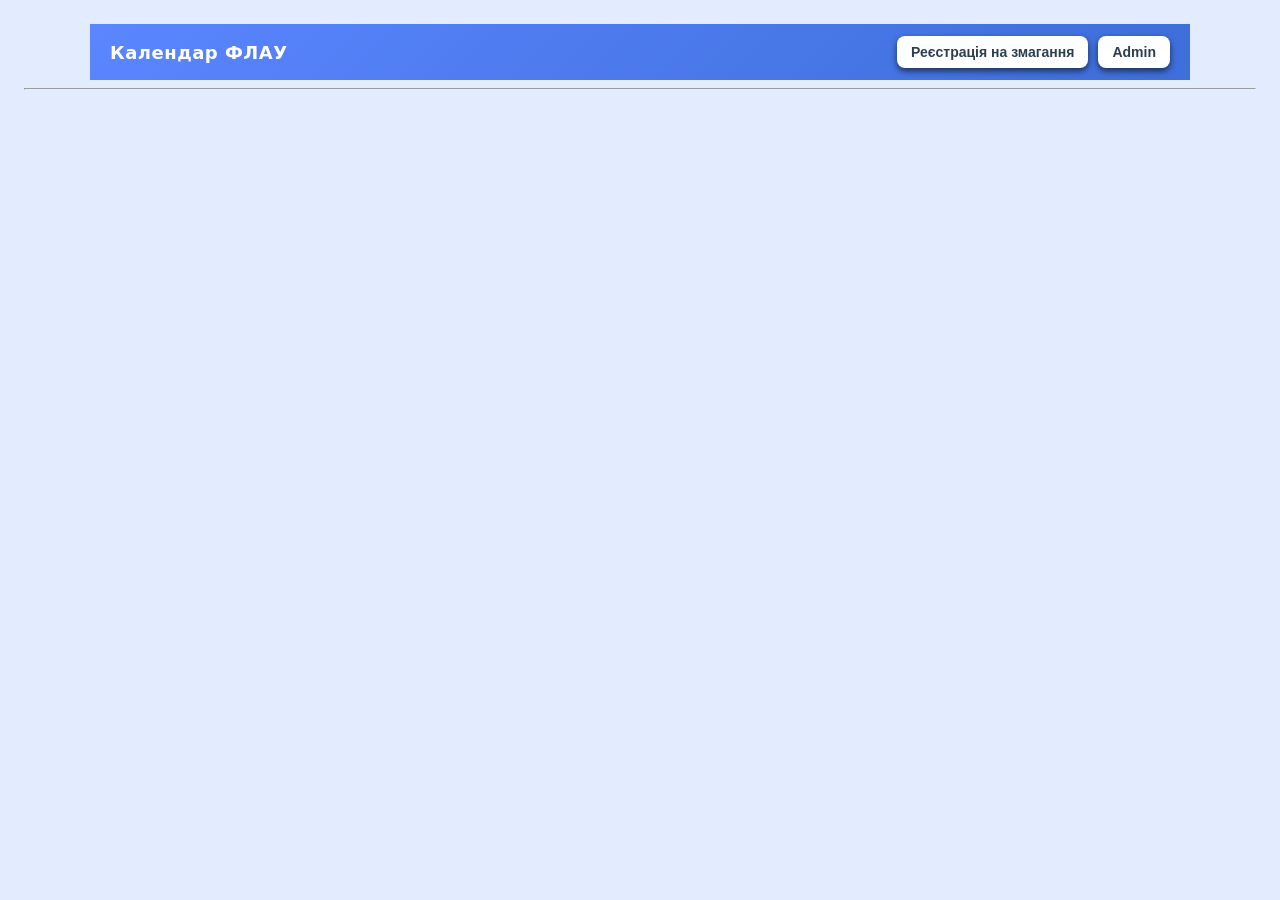
<file: public/index.html>
<!doctype html>
<html lang="uk">
<head>
  <meta charset="utf-8" />
  <meta name="viewport" content="width=device-width, initial-scale=1" />
  <meta name="google-site-verification" content="zK_OmZPKRvslQSDArAHUBL--gurxgO3Vtm2dV0qlTAg" />
  <title>Календар ФЛАІФ</title>
  <link rel="stylesheet" href="style.css?v=1">
</head>
<script src="parse.js?v=5"></script>
  <script>
  let events = [];
async function loadCSV() {
  const response = await fetch("https://docs.google.com/spreadsheets/d/e/2PACX-1vRbxFsk7Xj8Ef5T_wuZvChiA7qtGNFtx1jIIG1_vDmofWyCKhT9-I_fV7iaSB8e6H0IoLwUgubIiOQ9/pub?gid=0&single=true&output=csv");
  const text = await response.text();

  const rows = parseCSV(text); // пропускаємо хедер

  events = rows.map(cols => ({
  status: cols[0] || "",
  start: cols[1] || "",
  end: cols[2] || "",
  name: cols[3] || "",
  location: cols[4] || "",
  reg: cols[5] || "",
  sch: cols[6] || "",
  res: cols[7] || ""
}));
}
function parseDate(str) {
  const [d, m, y] = str.split(".");
  return new Date(y, m - 1, d);
}
function getStatus(event) {

  if (event.status === "cancelled" || event.status === "скасовано") {
    return "cancelled";
  }
  if (event.status === "planned" || event.status === "заплановано") {
    return "planned";
  }

  const today = new Date();
  today.setHours(0,0,0,0);

  const start = parseDate(event.start);
  const end = parseDate(event.end);

  if (end < today) return "finished";
  if (start <= today && end >= today) return "now";
  if (start > today) return "future";

}
function render() {
  const container = document.getElementById("sheetData");
  container.innerHTML = "";
  const rowDiv = document.createElement('div');
rowDiv.className = 'sheet-row';
rowDiv.classList.add('header');

// Масив з назвою колонки та відповідним стилем
const headers = [
  ["Статус", "status"],
  ["Початок", "date"],
  ["Кінець", "date"],
  ["Назва", "name"],
  ["Локація", "location"],
  ["Регл", "buttons"],
  ["Розкл", "buttons"],
  ["Рез", "location"]
];

headers.forEach(([text, styleClass]) => {
  const cell = document.createElement('div');
  cell.className = `sheet-cell ${styleClass}`; // додаємо клас стилю
  cell.textContent = text;
  rowDiv.appendChild(cell);
});
  container.appendChild(rowDiv);

  events.forEach(event => {
    const status = getStatus(event);
    const row = document.createElement("div");
    row.className = "sheet-row";

    row.innerHTML = `
      <div class="sheet-cell status">
        <span class="${status}">
          ${status === "cancelled" ? "Скасовано" : status === "finished" ? "Завершено" : status === "planned" ? "Заплановано" : status === "now" ? "Проводиться" : "Відбудеться"}
        </span>
      </div>

      <div class="sheet-cell date">${event.start}</div>
      <div class="sheet-cell date">${event.end}</div>
      <div class="sheet-cell name">${event.name}</div>
      <div class="sheet-cell location">${event.location}</div>

      <div class="sheet-cell buttons">
        ${event.reg ? `<button onclick="window.open('${event.reg}')">Регл</button>` : ""}
      </div>

      <div class="sheet-cell buttons">
        ${event.sch ? `<button onclick="window.open('${event.sch}')">Розкл</button>` : ""}
      </div>

     <div class="sheet-cell buttons">
		  ${event.res ? `
		<button onclick="window.open('schedule.html?csvs=${encodeURIComponent(event.res)}&start=${encodeURIComponent(event.start)}&end=${encodeURIComponent(event.end)}')">
			Рез
		</button>` : ""}
	 </div>
    `;

    container.appendChild(row);
  });
}

async function init() {

  await loadCSV();
  render();

  //setInterval(render, 1000);

}

document.addEventListener("DOMContentLoaded", init);
  </script>
  <body>
	<div id="site-header">
	  <div class="header-inner">
		<div class="logo">
		  Календар ФЛАУ
		  <!--<img src="flaif_logo.png" alt="logo">-->
		</div>
		<div class="header-buttons">
		  <button onclick="window.open('register.html', '_blank')">Реєстрація на змагання</button>
		  <button onclick="window.open('register_admin.html', '_blank')">Admin</button>
		</div>
	  </div>
	</div>
	<hr>
    <div id="sheetData">
  </div>
  </body>
</html>
</file>
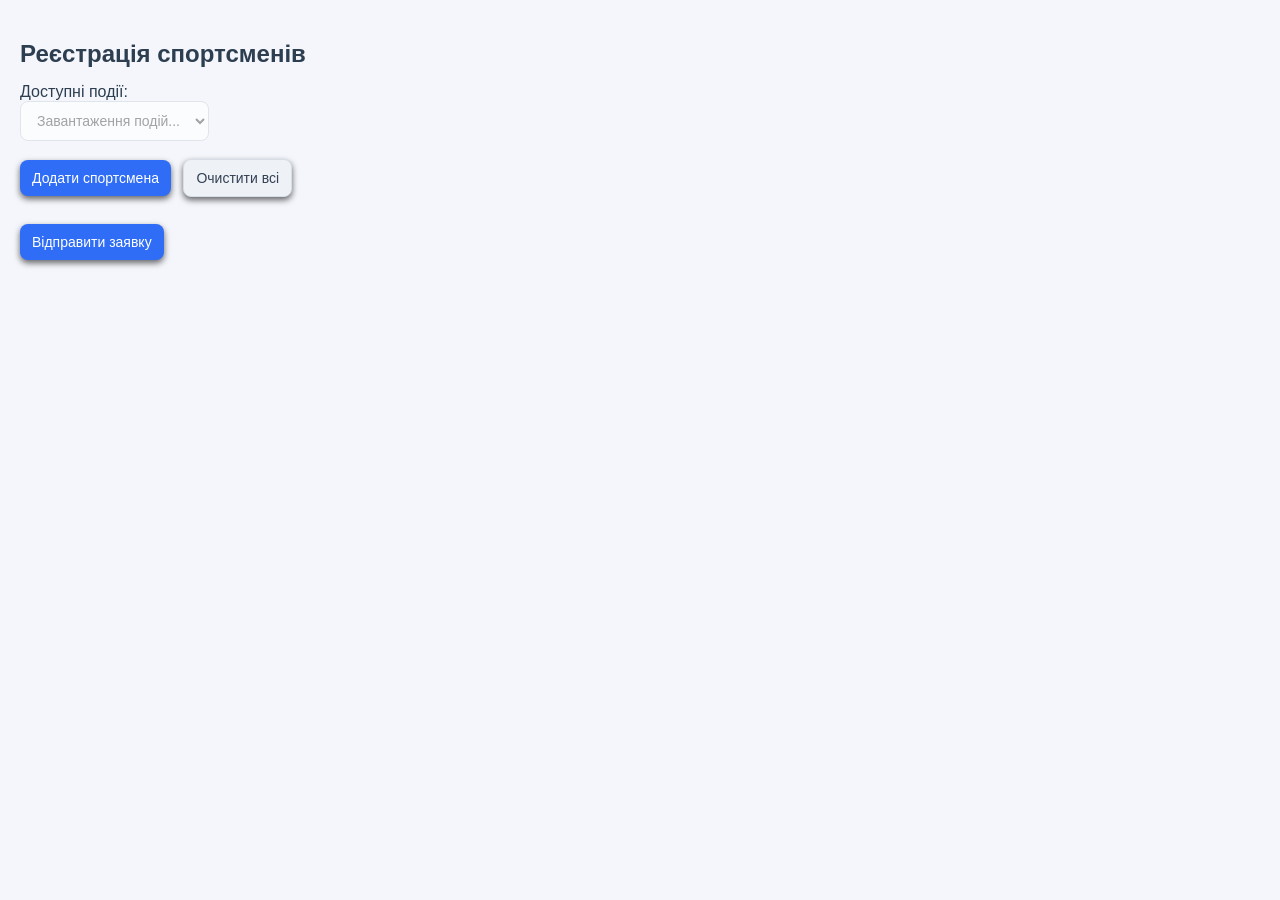
<file: public/register.html>
<!doctype html>
<html lang="uk">
<head>
  <meta charset="utf-8" />
  <meta name="viewport" content="width=device-width, initial-scale=1" />
  <title>Реєстрація спортсменів</title>
  <link rel="stylesheet" href="style.css?v=1">
  <style>
  /* ===== ОСНОВА ===== */

body{
  font-family: "Segoe UI", Roboto, Arial, sans-serif;
  background:#f4f6fb;
  margin:0;
  padding:20px;
  color:#2c3e50;
}

h2{
  margin-bottom:15px;
  font-weight:600;
}

/* ===== INPUT / SELECT / TEXTAREA ===== */

input,
select,
textarea,
button{
  padding:10px 12px;
  border:1px solid #d8dee6;
  border-radius:8px;
  font-size:14px;
  background:white;
  transition:all .12s ease;
  outline:none;
  box-sizing:border-box;
}

input::placeholder{
  color:#a0a8b3;
}

/* ===== BUTTONS ===== */

button{
  cursor:pointer;
  background:#2f6df6;
  color:white;
  border: none;
  font-weight:500;
  border-radius:8px;
}
button.small-btn{
  padding:6px 8px;
  font-size:13px;
}
button.ghost{
  background:#eef2f7;
  color:#344054;
  border:1px solid #d8dee6;
}
button.red{
  background:#ff4d4d;
}

/* ===== ATHLETE ROW ===== */

.athlete-row{
  display:grid;
  grid-template-columns:
  110px 80px 140px 120px 170px 120px 140px 100px 120px 120px auto;
  gap:8px;
  align-items:center;
  padding:8px;
  border-radius:8px;
}
.athlete-row select,
.athlete-row input{
  width:100%;
}

.athlete-row:hover{
  background:#f4f7ff;
}

/* quick date actions */
.quick-date-actions{
  margin-top:6px;
  display:flex;
  gap:6px;
}
.quick-date-actions button{
  padding:6px 8px;
  font-size:13px;
  border-radius:6px;
}

/* ===== РОЗМІРИ ПОЛІВ ===== */

.small{ width:50px; }
.medium{ width:100px; }
.large{ width:150px; }

/* ===== КОНТЕЙНЕР СПОРТСМЕНІВ ===== */

#athletesContainer{
  margin-top:15px;
  margin-bottom:15px;
}

/* ===== МОБІЛЬНА АДАПТАЦІЯ ===== */

@media (max-width:900px){

  .athlete-row{
    grid-template-columns:
    1fr 1fr;
  }

  .athlete-row input,
  .athlete-row select{
    width:100%;
  }

  .athlete-actions{
    grid-column:1 / -1;
  }

}

/* ===== МАЛІ ТЕЛЕФОНИ ===== */

@media (max-width:500px){

  body{
    padding:10px;
  }

  button{
    width:100%;
    margin-top:5px;
  }

}
  </style>
</head>
<body>
  <h2>Реєстрація спортсменів</h2>

  <label>Доступні події:</label><br>
  <select id="eventName" disabled>
    <option>Завантаження подій...</option>
  </select><br><br>

  <button id="addAthleteBtn" disabled>Додати спортсмена</button>
  <button id="removeAllBtn" disabled style="margin-left:8px;" class="ghost">Очистити всі</button>

  <div id="athletesContainer"></div>

  <input type="hidden" name="action" value="register">
  <input type="hidden" name="eventName" id="reg_eventName">
  <input type="hidden" name="athletes" id="reg_athletes">
  <button type="button" onclick="submitAll()" style="margin-top:12px;">Відправити заявку</button>
  <label id="state" style="margin-left:12px;"></label>

<script>
const WEBAPP_URL = "https://script.google.com/macros/s/AKfycbyuPX291dfPSi0wft10dgGRGJcBtN7wAkOrB4DOpo9AcYPbTAtrKUa7BqKWvkv0VBBKsQ/exec";

let __events = [];
let __disciplinesMap = {};

/* ===== ЗАВАНТАЖЕННЯ ПОДІЙ (CORS) ===== */

async function fetchEvents(){
  try{
    const resp = await fetch(WEBAPP_URL,{
      method:"GET",
      mode:"cors"
    });
    const payload = await resp.json();
    loadEventsData(payload);
  }catch(err){
    console.error("Помилка завантаження подій",err);
    alert("Не вдалося завантажити події");
  }
}

/* ===== ЗАПОВНЕННЯ SELECT ПОДІЙ ===== */

function loadEventsData(payload){
  __events = payload.events || [];
  __disciplinesMap = payload.disciplinesMap || {};

  const eventSelect = document.getElementById("eventName");
  eventSelect.innerHTML = "";

  __events.forEach(ev=>{
    const o = document.createElement("option");
    o.value = ev.value;
    o.textContent = ev.label;
    eventSelect.appendChild(o);
  });

  eventSelect.disabled = false;
  document.getElementById("addAthleteBtn").disabled = false;
  document.getElementById("removeAllBtn").disabled = false;

  if(__events.length){
    eventSelect.value = __events[0].value;
  }

  eventSelect.addEventListener("change", ()=>{ clearAthletes(); });
}

/* ===== ЗАПУСК ЗАВАНТАЖЕННЯ ===== */
fetchEvents();

/* ===== ДАНІ СПОРТСМЕНІВ ===== */

const athletes = [];
let __athleteId = 1;
function nextId(){ return __athleteId++; }
const ranks = ["Б/Р","IIIю","IIю","Iю","III","II","I","КМС","МС","МСМК"];

const container = document.getElementById("athletesContainer");
const addBtn = document.getElementById("addAthleteBtn");
const removeAllBtn = document.getElementById("removeAllBtn");

/* ===== КНОПКИ ===== */

addBtn.addEventListener("click", ()=>{
  const ev = document.getElementById("eventName").value;
  if(!ev){
    alert("Оберіть подію перед додаванням спортсмена.");
    return;
  }
  addAthleteRow();
});

removeAllBtn.addEventListener("click", ()=>{
  if(!athletes.length) return;
  if(!confirm("Видалити всі незбережені заявки?")) return;
  clearAthletes();
});

/* ===== ПАРСЕР РЕЗУЛЬТАТУ =====
Підтримує:
 - ss,cc  (7,20 або 7.20 або 7/20)
 - mm:ss,cc або mm:ss.cc
 - "1м10см", "1m10s", "1'10\"" тощо
 - числа з десятковими (70.5 -> 01:10,50)
Повертає відформатований рядок або null.
*/
function parseResultInput(raw){
  if(!raw && raw!==0) return "";
  let s = String(raw).trim().toLowerCase();
  if(!s) return "";
  // Replace common separators
  s = s.replace(/\s+/g,'');
  s = s.replace(',', '.');
  s = s.replace('/', '.'); // treat 7/20 as 7.20
  // Patterns:
  // 1) mm:ss(.frac)
  const mmss = s.match(/^(\d{1,2}):(\d{1,2})(?:[.,](\d{1,3}))?$/);
  if(mmss){
    let mm = parseInt(mmss[1],10);
    let ss = parseInt(mmss[2],10);
    let frac = mmss[3] ? Number('0.' + mmss[3]) : 0;
    if(ss>=60 || mm<0 || ss<0) return null;
    let totalCentis = Math.round((mm*60 + ss + frac) * 100);
    return formatCentis(totalCentis);
  }
  // 2) forms like 1m10s, 1м10см, 1'10"
  let m_s = s.match(/^(\d{1,3})\s*[mм]?\s*['mм]?\s*(\d{1,2})(?:[scс]|$)?(?:[.,](\d{1,3}))?$/);
  // Try patterns like 1m10s or 1м10см
  if(m_s && m_s[2] !== undefined){
    let mm = parseInt(m_s[1],10);
    let ss = parseInt(m_s[2],10);
    if(ss>=60 || mm<0 || ss<0) return null;
    let frac = m_s[3] ? Number('0.' + m_s[3]) : 0;
    let totalCentis = Math.round((mm*60 + ss + frac) * 100);
    return formatCentis(totalCentis);
  }
  // 3) plain seconds with optional decimal: 70.5 or 7.20
  const secs = s.match(/^(\d{1,4})(?:\.(\d{1,3}))?$/);
  if(secs){
    let whole = parseInt(secs[1],10);
    let frac = secs[2] ? Number('0.' + secs[2]) : 0;
    if(whole<0) return null;
    let totalCentis = Math.round((whole + frac) * 100);
    return formatCentis(totalCentis);
  }
  // If nothing matched => invalid
  return null;
}

function formatCentis(totalCentis){
  // totalCentis: integer centiseconds
  if(totalCentis < 0) return null;
  // compute mm:ss,cc if >= 60s
  const totalSeconds = Math.floor(totalCentis / 100);
  let cs = totalCentis % 100;
  let mm = Math.floor(totalSeconds / 60);
  let ss = totalSeconds % 60;
  // handle carry if cs == 100
  if(cs === 100){ cs = 0; ss += 1; if(ss===60){ ss=0; mm+=1; } }
  const pad2 = n => n.toString().padStart(2,'0');
  if(mm>0){
    // mm:ss,cc
    return `${pad2(mm)}:${pad2(ss)},${pad2(cs)}`;
  }else{
    // ss,cc
    return `${pad2(ss)},${pad2(cs)}`;
  }
}

/* ===== ОЧИЩЕННЯ ===== */

function clearAthletes(){
  athletes.length=0;
  container.innerHTML="";
}

/* ===== ДОДАВАННЯ РЯДКА СПОРТСМЕНА ===== */

function addAthleteRow(prefill){
  const id = nextId();

  const rowObj = {
    id,
    gender:"Чоловік",
    startNumber:"",
    surname:"",
    name:"",
    dob:"",
    club:"",
    coach:"",
    declaredResult:"",
    rank:ranks[0],
    discipline:""
  };

  if(prefill) Object.assign(rowObj,prefill);

  athletes.push(rowObj);

  const el = document.createElement("div");
  el.className = "athlete-row";
  el.id = "ath_row_"+id;

  const currentEvent = document.getElementById("eventName").value;
  const discList = __disciplinesMap[currentEvent] || [];

  // visible DOB text input + hidden native date input + quick buttons
  el.innerHTML = `

  <select data-field="gender" class="small">
    <option value="Чоловік">Чоловік</option>
    <option value="Жінка">Жінка</option>
  </select>

  <input data-field="startNumber" placeholder="Старт №" class="small" inputmode="numeric" pattern="[0-9]*">

  <input data-field="surname" placeholder="Прізвище" class="medium">
  <input data-field="name" placeholder="Ім'я" class="medium">

  <div style="display:flex;flex-direction:column;">
    <div style="display:flex;gap:6px;">
      <input data-field="dob" placeholder="дд.мм.рррр" class="large" autocomplete="off">
      <button type="button" class="small-btn ghost" data-action="openDatePicker">📅</button>
    </div>
    <div class="quick-date-actions" style="display:none;" data-quick-actions>
      <button type="button" class="small-btn ghost" data-action="today">Сьогодні</button>
      <button type="button" class="small-btn ghost" data-action="tomorrow">Завтра</button>
      <button type="button" class="small-btn ghost" data-action="yesterday">Вчора</button>
    </div>
    <input type="date" style="display:none;" data-hidden-date>
  </div>

  <input data-field="club" placeholder="Клуб" class="medium">
  <input data-field="coach" placeholder="Тренер" class="medium">

  <input data-field="declaredResult" placeholder="Результат" class="small">

  <select data-field="rank" class="medium"></select>
  <select data-field="discipline" class="medium"></select>

  <div class="athlete-actions">
    <button data-action="duplicate" type="button" class="ghost small-btn">Дублювати</button>
    <button data-action="remove" type="button" class="red small-btn" style="margin-left:6px;">Видалити</button>
  </div>

  `;

  // fill rank options
  const selRank = el.querySelector('select[data-field="rank"]');
  ranks.forEach(r=>{
    const o=document.createElement("option");
    o.value=r;
    o.textContent=r;
    selRank.appendChild(o);
  });

  // fill disciplines
  const selDisc = el.querySelector('select[data-field="discipline"]');
  if(discList.length===0){
    const o=document.createElement("option");
    o.value="";
    o.textContent="(Немає видів)";
    selDisc.appendChild(o);
    selDisc.disabled=true;
  }else{
    discList.forEach(d=>{
      const o=document.createElement("option");
      o.value=d;
      o.textContent=d;
      selDisc.appendChild(o);
    });
    selDisc.value=discList[0];
    rowObj.discipline = discList[0];
  }

  // set initial values from rowObj (prefill)
  el.querySelectorAll("input,select").forEach(input=>{
    const field = input.dataset.field;
    if(!field) return;
    if(rowObj[field] !== undefined && rowObj[field] !== null && rowObj[field] !== ""){
      // for dob, if stored as ISO yyyy-mm-dd, show as dd.mm.yyyy
      if(field === 'dob'){
        let v = rowObj[field];
        if(v && /^\d{4}-\d{2}-\d{2}$/.test(v)){
          input.value = isoToDisplay(v);
        }else{
          input.value = String(v);
        }
      }else{
        input.value = rowObj[field];
      }
    }
  });

  // add listeners
  el.querySelectorAll("input,select").forEach(input=>{
    const field = input.dataset.field;
    // input event for startNumber (digits only)
    if(field==='startNumber'){
      input.addEventListener("input", e=>{
        // keep only digits
        const normalized = e.target.value.replace(/\D+/g,'');
        if(e.target.value !== normalized) e.target.value = normalized;
        rowObj[field] = normalized;
      });
      input.addEventListener("blur", e=>{
        if(e.target.value === ""){
          // allow empty startNumber but if user typed invalid stuff, we already cleared
          // optionally: notify
        }
      });
      return;
    }

    // declaredResult validation & normalization on blur
    if(field==='declaredResult'){
      input.addEventListener("blur", e=>{
        const raw = e.target.value.trim();
        if(!raw){
          rowObj[field] = "";
          return;
        }
        const parsed = parseResultInput(raw);
        if(parsed === null){
          alert("Невірний формат результату, використовуйте XX,XX або XX:XX,XX");
          e.target.value = "";
          rowObj[field] = "";
          return;
        }
        e.target.value = parsed;
        rowObj[field] = parsed;
      });
      // also update on input live (no strict enforcement)
      input.addEventListener("input", e=>{
        rowObj[field] = e.target.value;
      });
      return;
    }

    // dob special
    if(field==='dob'){
      const textInput = input;
      const hiddenDate = el.querySelector('input[data-hidden-date]');
      const quickActions = el.querySelector('[data-quick-actions]');
      const openDateBtn = el.querySelector('[data-action="openDatePicker"]');

      // auto-format as dd.mm.yyyy while typing
      textInput.addEventListener("input", e=>{
        const v = e.target.value.replace(/[^\d]/g,'').slice(0,8); // ddmmyyyy
        let formatted = v;
        if(v.length>=3 && v.length<=4){
          formatted = v.slice(0,2)+'.'+v.slice(2);
        }else if(v.length>=5 && v.length<=8){
          formatted = v.slice(0,2)+'.'+v.slice(2,4)+'.'+v.slice(4);
        }
        e.target.value = formatted;
        // store temporarily in display form; keep ISO in rowObj on blur/when valid
        rowObj[field] = formatted;
      });

      // open native date picker via hidden input
      openDateBtn.addEventListener("click", ()=>{
        hiddenDate.click();
      });

      // when native picker changes, fill display
      hiddenDate.addEventListener("change", (ev)=>{
        if(hiddenDate.value){
          textInput.value = isoToDisplay(hiddenDate.value);
          rowObj[field] = hiddenDate.value; // store ISO for sending
        }
      });

      // quick actions show on focus
      textInput.addEventListener("focus", ()=>{
        quickActions.style.display = "flex";
      });
      textInput.addEventListener("blur", (ev)=>{
        setTimeout(()=>{ quickActions.style.display = "none"; }, 150);
        // try to normalize dd.mm.yyyy -> ISO if possible
        const val = textInput.value.trim();
        if(!val){ rowObj[field] = ""; return; }
        const m = val.match(/^(\d{2})\.(\d{2})\.(\d{4})$/);
        if(m){
          const dd = m[1], mm = m[2], yyyy = m[3];
          const iso = `${yyyy}-${mm}-${dd}`;
          // basic validity check
          const d = new Date(iso);
          if(isNaN(d.getTime())){
            alert("Невірно вказана дата");
            textInput.value = "";
            rowObj[field] = "";
          }else{
            rowObj[field] = iso;
            hiddenDate.value = iso;
          }
        }else{
          // allow empty or partial, but don't keep invalid text
          // if user wrote only dd.mm -> assume current year
          const m2 = val.match(/^(\d{2})\.(\d{2})$/);
          if(m2){
            const dd = m2[1], mm = m2[2];
            const yyyy = new Date().getFullYear();
            const iso = `${yyyy}-${mm}-${dd}`;
            const d = new Date(iso);
            if(!isNaN(d.getTime())){
              rowObj[field] = iso;
              textInput.value = isoToDisplay(iso);
              hiddenDate.value = iso;
            }else{
              alert("Невірно вказана дата");
              textInput.value = "";
              rowObj[field] = "";
            }
          }else{
            // leave as-is (could be empty)
            if(!val) rowObj[field]="";
          }
        }
      });

      // quick buttons
      quickActions.querySelector('[data-action="today"]').addEventListener("click", ()=>{
        const iso = new Date().toISOString().slice(0,10);
        textInput.value = isoToDisplay(iso);
        hiddenDate.value = iso;
        rowObj[field] = iso;
        quickActions.style.display='none';
      });
      quickActions.querySelector('[data-action="tomorrow"]').addEventListener("click", ()=>{
        const d = new Date();
        d.setDate(d.getDate()+1);
        const iso = d.toISOString().slice(0,10);
        textInput.value = isoToDisplay(iso);
        hiddenDate.value = iso;
        rowObj[field] = iso;
        quickActions.style.display='none';
      });
      quickActions.querySelector('[data-action="yesterday"]').addEventListener("click", ()=>{
        const d = new Date();
        d.setDate(d.getDate()-1);
        const iso = d.toISOString().slice(0,10);
        textInput.value = isoToDisplay(iso);
        hiddenDate.value = iso;
        rowObj[field] = iso;
        quickActions.style.display='none';
      });

      return;
    }

    // default input/select sync
    input.addEventListener("input", e=>{
      rowObj[field] = e.target.value;
    });
    input.addEventListener("change", e=>{
      rowObj[field] = e.target.value;
    });
  });

  // wire duplicate & remove buttons
  el.querySelector('[data-action="remove"]').addEventListener("click", ()=>{
    if(!confirm("Видалити спортсмена?")) return;
    const idx = athletes.findIndex(a=>a.id===id);
    if(idx>=0) athletes.splice(idx,1);
    el.remove();
  });

  el.querySelector('[data-action="duplicate"]').addEventListener("click", ()=>{
    // create prefill from current rowObj (clone)
    const copy = Object.assign({}, rowObj);
    // remove id so addAthleteRow assigns new id
    delete copy.id;
    // if dob is ISO or display, keep ISO if present
    addAthleteRow(copy);
  });

  container.appendChild(el);
}

/* convert ISO yyyy-mm-dd -> dd.mm.yyyy */
function isoToDisplay(iso){
  if(!iso) return "";
  const m = iso.match(/^(\d{4})-(\d{2})-(\d{2})$/);
  if(!m) return iso;
  return `${m[3]}.${m[2]}.${m[1]}`;
}

/* ===== ПІДГОТОВКА ДАНИХ ===== */

function collectAthletesForSend(){
  return athletes.map(a=>({
    gender:a.gender||"",
    startNumber:a.startNumber||"",
    surname:a.surname||"",
    name:a.name||"",
    dob:a.dob||"", // ISO if available
    club:a.club||"",
    coach:a.coach||"",
    declaredResult:a.declaredResult||"",
    rank:a.rank||ranks[0],
    discipline:a.discipline||""
  })).filter(a=>a.surname && a.name);
}

/* ===== ВІДПРАВКА (CORS) ===== */

async function submitAll(){
  if(athletes.length===0){
    alert("Немає спортсменів");
    return;
  }
  const ev=document.getElementById("eventName").value;
  if(!ev){ alert("Оберіть подію"); return; }

  const list=collectAthletesForSend();
  if(list.length===0){ alert("Заповніть хоча б одного спортсмена"); return; }

  for(const a of list){
    if(!a.discipline){
      alert("Кожен спортсмен повинен мати вид");
      return;
    }
  }

  const params=new URLSearchParams();
  params.append("action","register");
  params.append("eventName",ev);
  params.append("athletes",JSON.stringify(list));
  params.append("client","ajax");
  const st = document.getElementById("state");
  st.textContent = "Публікація заявки...";
  try{
    const resp=await fetch(WEBAPP_URL,{
      method:"POST",
      body:params,
      mode:"cors"
    });
    const reply=await resp.json();
    if(reply.ok){
      alert("Заявку відправлено");
      clearAthletes();
    }else{
      alert("Помилка: "+reply.msg);
    }
  }catch(err){
    console.error(err);
    alert("Помилка відправки");
  }
  st.textContent = "";
}

</script>
</body>
</html>
</file>
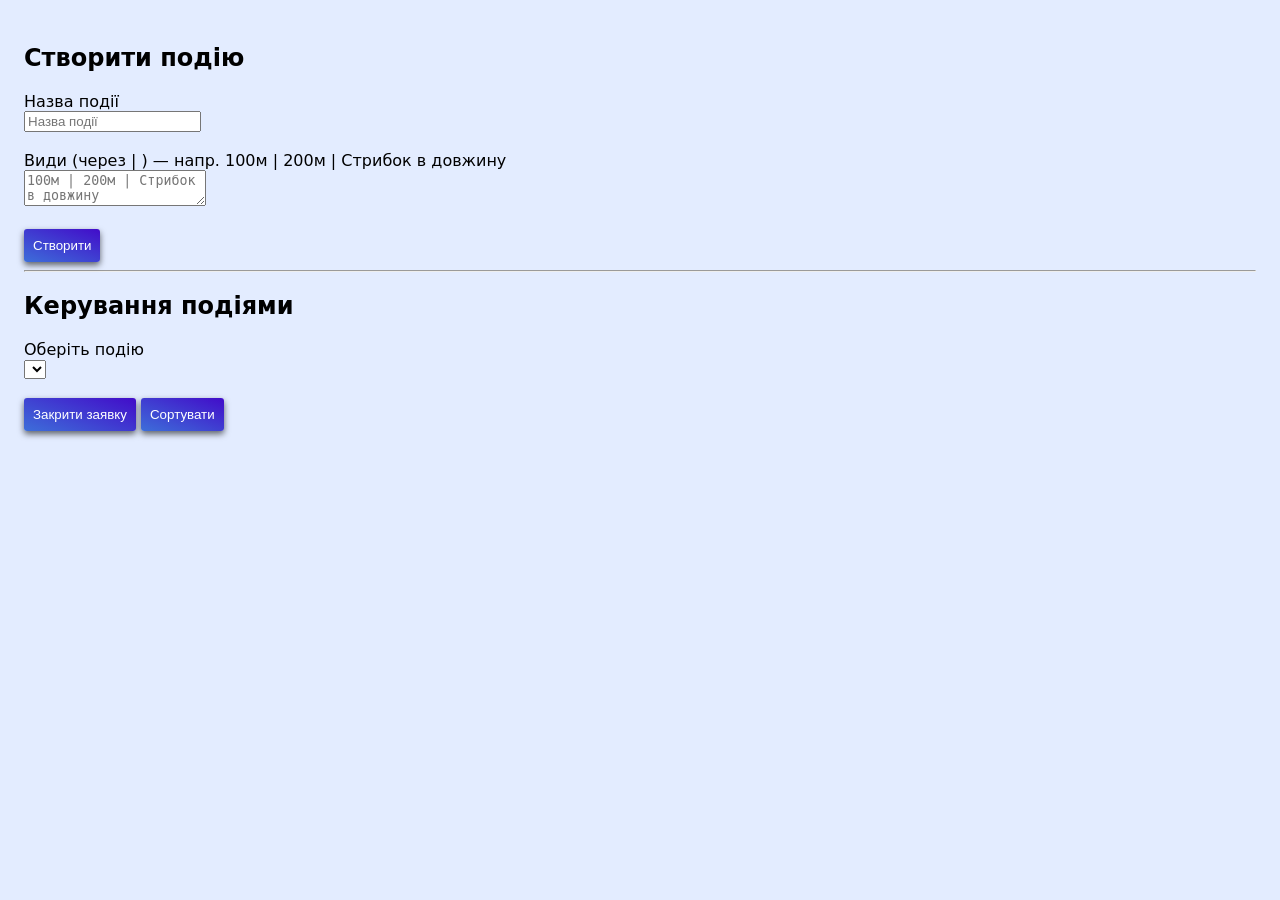
<file: public/register_admin.html>
<!doctype html>
<html lang="uk">
<head>
<meta charset="utf-8" />
<meta name="viewport" content="width=device-width, initial-scale=1" />
<title>Адмін – керування подіями</title>
<link rel="stylesheet" href="style.css?v=1">
</head>

<body>

<h2>Створити подію</h2>

<label>Назва події</label><br>
<input id="eventName" placeholder="Назва події"><br><br>

<label>Види (через | ) — напр. 100м | 200м | Стрибок в довжину</label><br>
<textarea id="disciplines" placeholder="100м | 200м | Стрибок в довжину"></textarea><br><br>

<button type="button" onclick="createNewEvent()">Створити</button>
<label id="state"></label>

<hr>

<h2>Керування подіями</h2>

<label>Оберіть подію</label><br>
<select id="adminEventSelect"></select><br><br>

<button id="closeBtn" onclick="closeEvent()">Закрити заявку</button>
<button onclick="drawEvent()">Сортувати</button>

<script>
const WEBAPP_URL = "https://script.google.com/macros/s/AKfycbyuPX291dfPSi0wft10dgGRGJcBtN7wAkOrB4DOpo9AcYPbTAtrKUa7BqKWvkv0VBBKsQ/exec";

let eventsCache = [];
/* ================================
   СТВОРЕННЯ ПОДІЇ
================================ */

async function createNewEvent(){

  const st = document.getElementById("state");
  st.textContent = "Створення...";

  const name = document.getElementById("eventName").value.trim();
  const discText = document.getElementById("disciplines").value.trim();

  if(!name){
    alert("Введіть назву події");
    return;
  }

  if(!discText){
    alert("Введіть хоча б один вид");
    return;
  }

  const params = new URLSearchParams();
  params.append("action","createEvent");
  params.append("eventName",name);
  params.append("disciplines",discText);
  params.append("client","ajax");
  try{
    const resp = await fetch(WEBAPP_URL,{
      method:"POST",
      body:params
    });
    const reply = await resp.json();
    if(reply.ok){
      alert("Подію створено");
      document.getElementById("eventName").value="";
      document.getElementById("disciplines").value="";
      loadEventsAdmin();
    }else{

      alert("Помилка: "+reply.msg);
    }
  }catch(err){

    alert("Помилка: "+err);
  }
  st.textContent="";
}
/* ================================
   ЗАВАНТАЖЕННЯ ПОДІЙ
================================ */
async function loadEventsAdmin(){
  const resp = await fetch(WEBAPP_URL);
  const data = await resp.json();
  eventsCache = data.events || [];
  const sel = document.getElementById("adminEventSelect");
  sel.innerHTML="";
  eventsCache.forEach(ev=>{

    const o=document.createElement("option");
    o.value = ev.value;
    const status = ev.status || "OPEN";
    o.textContent = ev.label + " (" + status + ")";
    o.dataset.status = status;
    sel.appendChild(o);
  });
  updateButtons();
}
/* ================================
   ОНОВЛЕННЯ КНОПОК
================================ */
function updateButtons(){
  const sel = document.getElementById("adminEventSelect");
  if(!sel.value) return;
  const status = sel.selectedOptions[0].dataset.status;
  const closeBtn = document.getElementById("closeBtn");
  if(status === "CLOSED"){
    closeBtn.disabled = true;
  }else{
    closeBtn.disabled = false;
  }
}
document.getElementById("adminEventSelect").addEventListener("change",updateButtons);
/* ================================
   ЗАКРИТИ ЗАЯВКУ
================================ */
async function closeEvent(){
  const ev = document.getElementById("adminEventSelect").value;
  if(!confirm("Закрити заявку для "+ev+" ?")) return;
  const params = new URLSearchParams();
  params.append("action","closeEvent");
  params.append("eventName",ev);
  params.append("client","ajax");
  const resp = await fetch(WEBAPP_URL,{
    method:"POST",
    body:params
  });

  const reply = await resp.json();
  if(reply.ok){
    alert("Заявку закрито");
    loadEventsAdmin();
  }else{

    alert(reply.msg);
  }
}
async function drawEvent(){

  const ev = document.getElementById("adminEventSelect").value;

  if(!confirm("Зробити жеребкування для "+ev+" ?")) return;

  const params = new URLSearchParams();

  params.append("action","drawEvent");
  params.append("eventName",ev);
  params.append("client","ajax");

  const resp = await fetch(WEBAPP_URL,{
    method:"POST",
    body:params
  });

  const reply = await resp.json();

  if(reply.ok){

    alert("Жеребкування виконано");

  }else{

    alert(reply.msg);

  }

}
loadEventsAdmin();
</script>
</body>
</html>
</file>
<file: public/style.css>
:root {
      --bg: #e3ecff;
      --card: rgba(255,255,255,0.80);
      --text: #000000;
      --accent: #82a9ff;
      --radius: 15px;
    }

    * { box-sizing: border-box; }

    body {
      margin: 0;
      font-family: "Inter", system-ui, Arial, sans-serif;
      background: var(--bg);
      color: var(--text);
      padding: 24px;
    }

    /* Контейнер таблиці */
    #sheetData {
      max-width:1100px;
  margin:0 auto;
  display:flex;
  flex-direction:column;
  gap:8px;

  /* Дозволяємо горизонтальну прокрутку замість того, щоб "ламати" верстку */
  overflow:auto;
  -webkit-overflow-scrolling:touch;
  width: max-content; /* мобільний скрол */
    }
  /* --- Мобільні екрани: горизонтальний скрол --- */


    /* Рядок таблиці */
    .sheet-row {
      display: flex;
      gap: 10px;
      flex-wrap: nowrap;
      padding: 12px 16px;
      background: var(--card);
      border-radius: var(--radius);
      border: 1px solid rgba(255,255,255,0.03);
      min-height: 48px;
      
    }

    /* Хедер */
    .sheet-row.header {
      background: linear-gradient(90deg, var(--accent), var(--accent));
      color: #000000;
      font-size: 13px;
      font-weight: 600;
      align-items: center;
      border: none;
    }

    /* Клітинки */
    .sheet-cell {
      flex: 1 1 200px;    /* росте і стискається, базова ширина 200px */
      display: block;     /* критично для переносу тексту */
      padding: 12px 16px;
      overflow-wrap: break-word; /* перенос слів всередині клітинки */
      word-break: normal;
      white-space: normal;       /* перенос рядків дозволено */
      color: var(--text);
      //font-size: 14px;
      line-height: 1.35;
      min-width: 140px;  /* не дозволяємо занадто вузьким */
      max-width: 0px;  /* необов’язково, можна прибрати */
    }
  .sheet-cell.status {
    min-width: 170px;
  }
  .sheet-cell.buttons {
    min-width: 70px;
  }
  .sheet-cell.location {
    min-width: 120px;
  }
  .sheet-cell.date {
    min-width: 130px;
  }
  .sheet-cell.name {
    min-width: 170px;
  }
  /* ===== СТАТУСИ ===== */

.long_future_s {
    background: var(--card);
}

.future_s {
    background: rgba(250,204,21,0.25);
    box-shadow: inset 5px 0 0 #facc15;
}

.now_s {
    background: rgba(239,68,68,0.25);
    box-shadow: inset 5px 0 0 #ef4444;
    //animation: pulse 1.5s infinite;
    position: relative;
}

.now_s::after {
    //content: "LIVE";
    position: absolute;
    right: 15px;
    top: 50%;
    transform: translateY(-50%);
    background: #ef4444;
    color: white;
    font-size: 12px;
    padding: 4px 8px;
    border-radius: 12px;
    font-weight: bold;
}

.past_s {
    opacity: 0.5;
}

    button {
      color: white;
      border: none;
      border-radius: 3px;
      padding: 9px;
      white-space: nowrap;
      cursor: pointer;
      box-shadow: 0 3px 6px rgba(0,0,0,0.60);
      transition: all 0.3s ease;
      background: linear-gradient(20deg, #3d6ed9, #420cc9);
      min-width: 50px;
    }
  button:hover {
    background: #2674b3;
    transform: translateY(-2px);
  }
    .finished { background: #969696; border-radius: 5px; padding: 2px 8px; color: white; text-align: center; }
	.cancelled { background: #969696; border-radius: 5px; padding: 2px 8px; color: white; text-align: center; }
    .now { background: #FF0000; border-radius: 5px; padding: 2px 8px; color: white; text-align: center; }
    .future { background: #00B80A; border-radius: 5px; padding: 2px 8px; color: white; text-align: center; }
	.future { background: #00B80A; border-radius: 5px; padding: 2px 8px; color: white; text-align: center; }
	.planned { background: #02c1de; border-radius: 5px; padding: 2px 8px; color: white; text-align: center; }
	
	#controls {
  margin: 12px 0;
  display: flex;
  align-items: center;
  gap: 8px;
  font-family: Arial, sans-serif;
}

/* Стиль для label */
#controls label {
  font-weight: 600;
  font-size: 14px;
  color: #333;
}

/* Клас селекту */
#daySelect {
  padding: 8px 12px;
  font-size: 14px;
  font-weight: 500;
  border: 1px solid #ccc;
  border-radius: 8px;
  background-color: #fff;
  color: #333;
  box-shadow: 0 2px 5px rgba(0,0,0,0.1);
  transition: all 0.2s ease-in-out;
  cursor: pointer;
}

/* Hover ефект */
#daySelect:hover {
  border-color: #888;
  box-shadow: 0 4px 8px rgba(0,0,0,0.15);
}

/* Фокус ефект */
#daySelect:focus {
  outline: none;
  border-color: #4a90e2;
  box-shadow: 0 0 0 2px rgba(74,144,226,0.3);
}


#site-header{
  background:linear-gradient(135deg,#5a86ff,#3d6ed9);
  min-width:1100px;
  margin:0 auto;
  display:flex;
  flex-direction:column;
  gap:8px;

  /* Дозволяємо горизонтальну прокрутку замість того, щоб "ламати" верстку */
  overflow:auto;
  -webkit-overflow-scrolling:touch;
  width: max-content; /* мобільний скрол */
}

.header-inner{
  display:flex;
  justify-content:space-between;
  align-items:center;
  padding:12px 20px;

  width:max-content;
  min-width:100%;
}

.logo{
  font-size:18px;
  font-weight:700;
  color:white;
  letter-spacing:0.5px;
}

.header-buttons{
  display:flex;
  gap:10px;
}

.header-buttons button{
  border:none;
  padding:8px 14px;
  border-radius:8px;
  font-size:14px;
  font-weight:600;
  cursor:pointer;
  background:white;
  color:#2c3e50;
  transition:all .2s ease;
}

.header-buttons button:hover{
  transform:translateY(-2px);
  box-shadow:0 4px 10px rgba(0,0,0,0.2);
}
</file>
